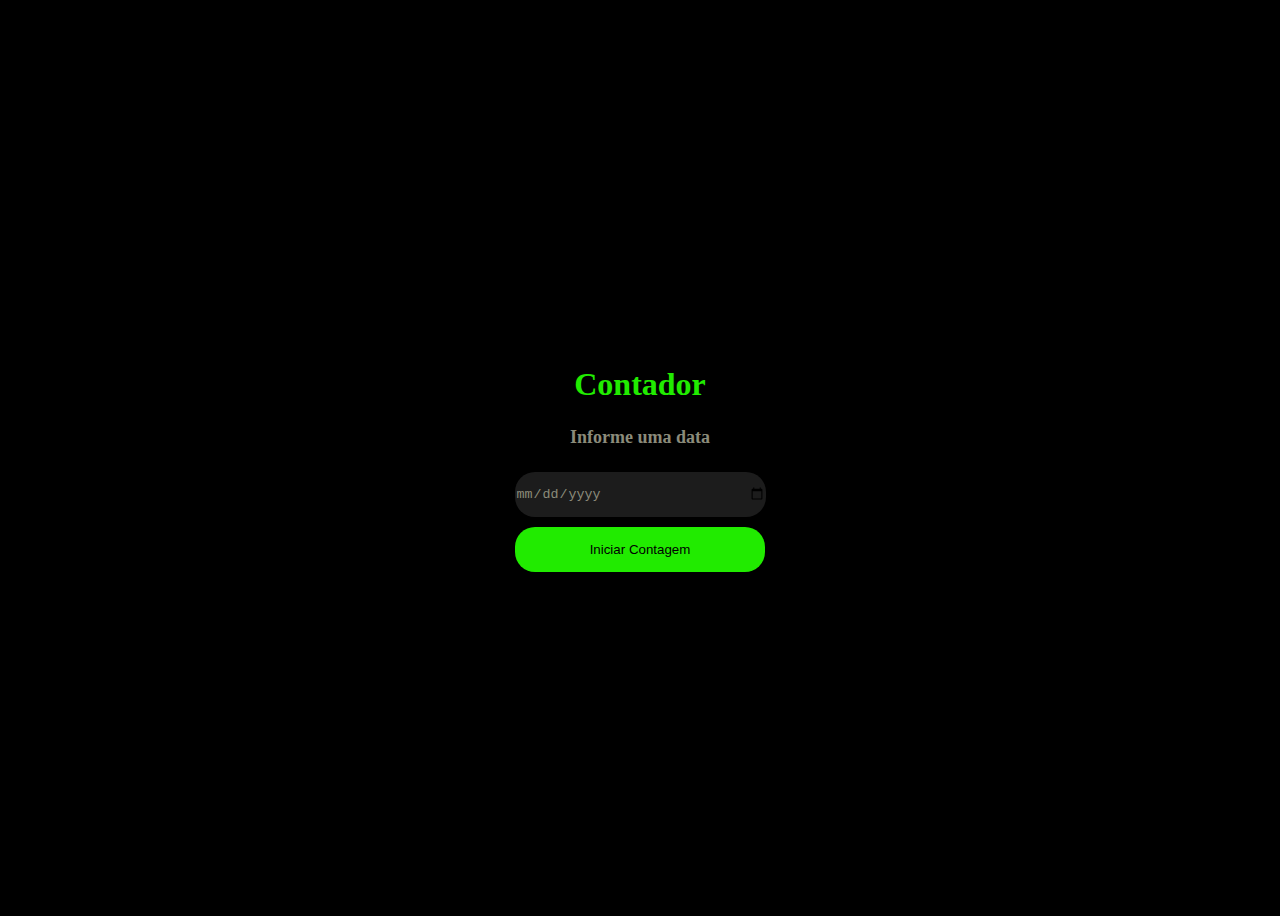
<file: index.html>
<!DOCTYPE html>
<html lang="PT-br">
    <head>
        <meta charset="UTF-8">
        <meta http-equiv="X-UA-Compatible" content="IE=edge">
        <meta name="viewport" content="width=device-width, initial-scale=1.0">
        <link rel="stylesheet" type="text/css" href="style.css">

        <title>Inicio</title>
    </head>
    <body>        
            <div class="head">
                <div class="container">
                    <div class="contador">
                        <h1 class="title">Contador</h1>
                        <h4 class="information">Informe uma data</h4>
                        <input class="inputData" type="date" id="dateInput"><br>
                        <button class="buttonStart" type="button" onclick="verificar()">
                            Iniciar Contagem
                        </button>
                    </div>
                </div>
            </div>
        <script src="index.js"></script>
    </body>
</html>
</file>
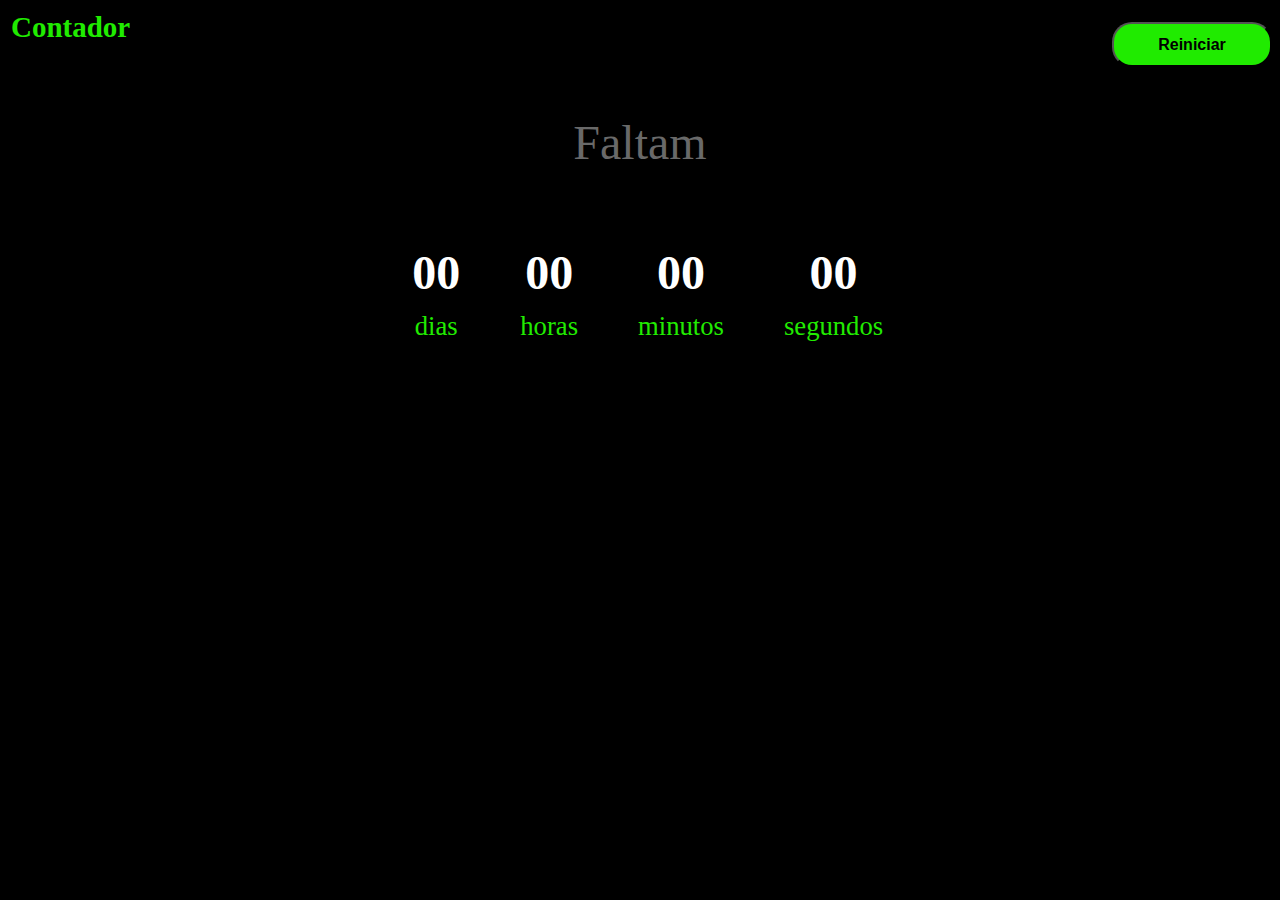
<file: contador.html>
<!DOCTYPE html>
<html lang="PT-br">
<head>
    <meta charset="UTF-8">
    <meta http-equiv="X-UA-Compatible" content="IE=edge">
    <meta name="viewport" content="width=device-width, initial-scale=1.0">
    <link rel="stylesheet" type="text/css" href="style.css">

    <title>contador</title>
</head>
<body>
    <div class="head">
        <div class="left">
            <h5 class="textLeft">Contador</h5>
        </div>
        <div class="right">
            <a href="index.html">
                <button class="buttonRestart">
                    Reiniciar
                </button>
            </a>
        </div>
    </div>
    <div class="main">        
        <div><p class="titulo">Faltam</p> </div> 
        <div class="container box">            
            <div id="countdown" class="countdown">
               
                <div class="time">
                    <h2 id="days">00</h2>
                    <small>dias</small>
                </div>
                <div class="time">
                    <h2 id="hours">00</h2>
                    <small>horas</small>
                </div>
                <div class="time">
                    <h2 id="minutes">00</h2>
                    <small>minutos</small>
                </div>
                <div class="time">
                    <h2 id="seconds">00</h2>
                    <small>segundos</small>
                </div>
            </div>
            
        </div>
    </div>
    <script src="app.js"></script>
</body>
</html>
</file>
<file: style.css>
html{
  background-color: #000;
  overflow-x: hidden;
  overflow-y: hidden;
}
.container {
  width: 100vw;
  height: 100vh;
  display: flex;
  flex-direction: row;
  justify-content: center;
  align-items: center;
}
.contador{
  width: 30%;
  text-align: center;
}
.inputData{
  margin-bottom: 10px;
  border-radius: 20px;
  height: 45px;
  width: 250px;
  background-color:#1C1C1C;
  border: none;
  color: #8B8B7A;
}
.buttonStart{
  background-color: #21EB00;
  border-radius: 20px;
  height: 45px;
  width: 250px;
  border: none;
  color: #000;
}

.title{
  color: #21EB00; 
}
.information{
  color: #8B8B7A;
  font-size: large;
}

.contagem{
  background-color:#21EB00;
}

.head{
  display: flex;
  justify-content: space-between;
}

.textLeft{
  font-size: 29px;
  color: #20EB00;
  margin: 3px;
}

.right{
  padding-top: 14px;
}
.buttonRestart{
  width: 160px;
  border-radius: 20px;
  background: #20EB00;
  height: 45px;
  cursor:pointer;
  color: #000;
  font-weight: bold;
  font-size: 1rem;
}
.box{
  height: 17vh;
}
.titulo{
  color: #696969;
  text-align: center;
  font-size: 3rem;
  
}
.year {
  font-size: 200px;
  z-index: -1;
  opacity: 0.2;
  position: absolute;
  bottom: 20px;
  left: 50%;
  transform: translateX(-50%);
}
  
.countdown {
  display: flex;
  transform: scale(2);
}
  
.time {
  display: flex;
  flex-direction: column;
  align-items: center;
  justify-content: center;
  margin: 15px;
}
  
.time h2 {
  margin: 0 0 5px;
  color: #fff;
}

small{
  color: #21EB00;
}

@media (max-width: 500px) {
  h1 {
    font-size: 45px;
  }

  .time {
    margin: 5px;
  }

  .time h2 {
    font-size: 12px;
    margin: 0;
  }

  .time small {
    font-size: 10px;
  }
}
</file>
